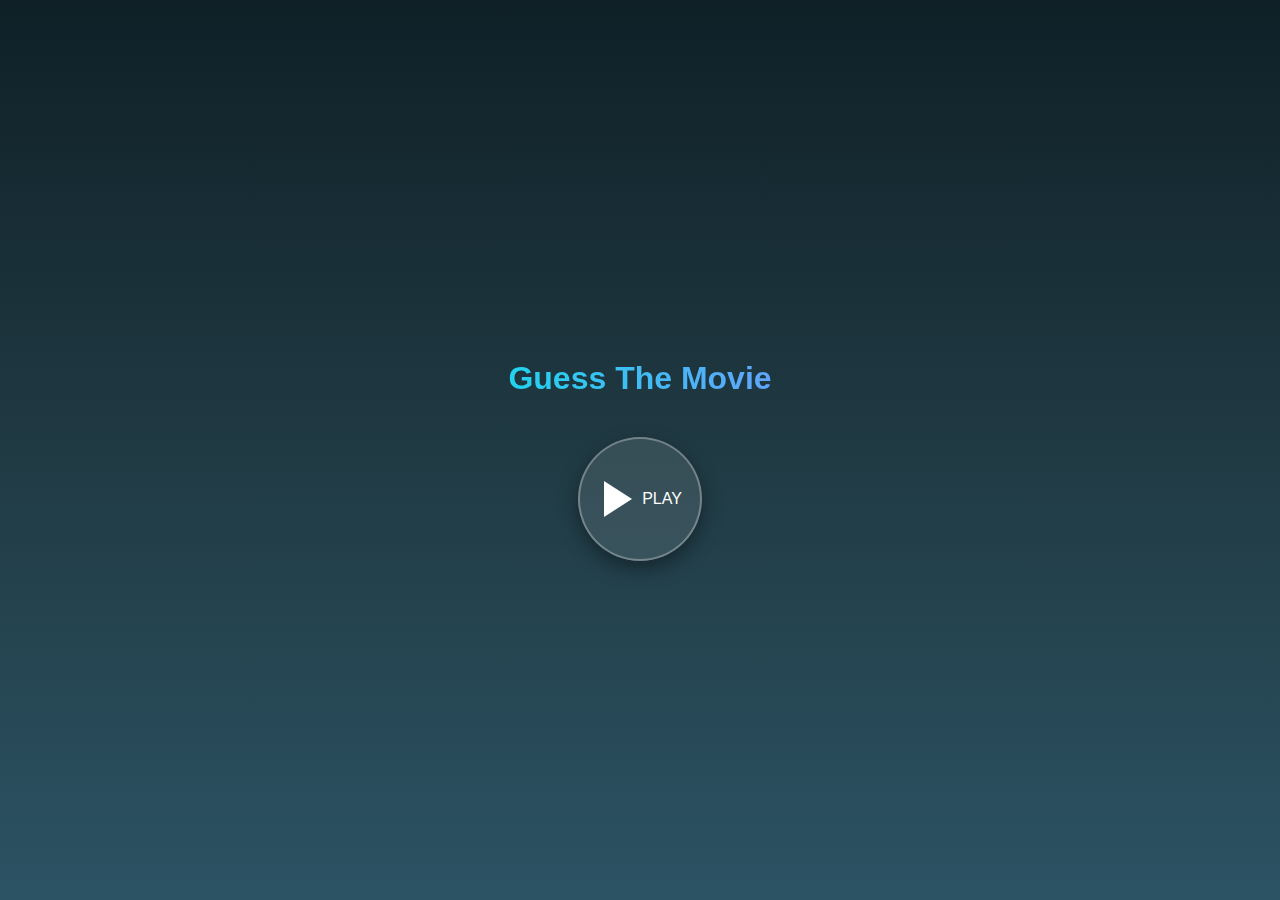
<file: index.html>
<!DOCTYPE html>
<html lang="en">
<head>
  <meta charset="UTF-8">
  <meta name="viewport" content="width=device-width, initial-scale=1.0">
  <title>Top Movie Guessing</title>
  <style>
    /* Reset & Body Styles */
    body {
      margin: 0;
      font-family: Arial, sans-serif;
      background: linear-gradient(to bottom, #0f2027, #203a43, #2c5364);
      color: white;
      display: flex;
      flex-direction: column;
      align-items: center;
      justify-content: center;
      height: 100vh;
    }

    /* App Title */
    h1 {
      margin-bottom: 40px;
      font-size: 2rem;
      background: linear-gradient(90deg, #22d3ee, #60a5fa);
      -webkit-background-clip: text;
      color: transparent;
      text-align: center;
    }

    /* Play Button Circle */
    .play-btn {
      width: 120px;
      height: 120px;
      background: rgba(255,255,255,0.1);
      border-radius: 50%;
      display: flex;
      align-items: center;
      justify-content: center;
      cursor: pointer;
      transition: transform 0.2s ease, background 0.2s ease, box-shadow 0.2s ease;
      border: 2px solid rgba(255,255,255,0.3);
      box-shadow: 0 8px 20px rgba(0,0,0,0.4);
      position: relative;
      gap: 10px;
    }

    .play-btn:hover {
      transform: scale(1.05);
      background: linear-gradient(to right,black, silver);
      box-shadow: 0 12px 25px rgba(0,0,0,0.5);
    }

    /* Triangle Symbol Inside Button */
    .play-btn::before {
      content: "";
      border-left: 28px solid white;
      border-top: 18px solid transparent;
      border-bottom: 18px solid transparent;
      margin-left: 6px; /* centers visually */
    }
  </style>
</head>
<body>

  <h1>Guess The Movie</h1>

  <!-- Play Button -->
  <div class="play-btn" id="playButton"><p>PLAY</p></div>

  <script>
    // Click event for play button
document.getElementById('playButton').addEventListener('click', () => {
  window.location.href = 'game.html';
});      // You can redirect to your game page:
      // window.location.href = 'game.html';

  </script>

</body>
</html>
</file>
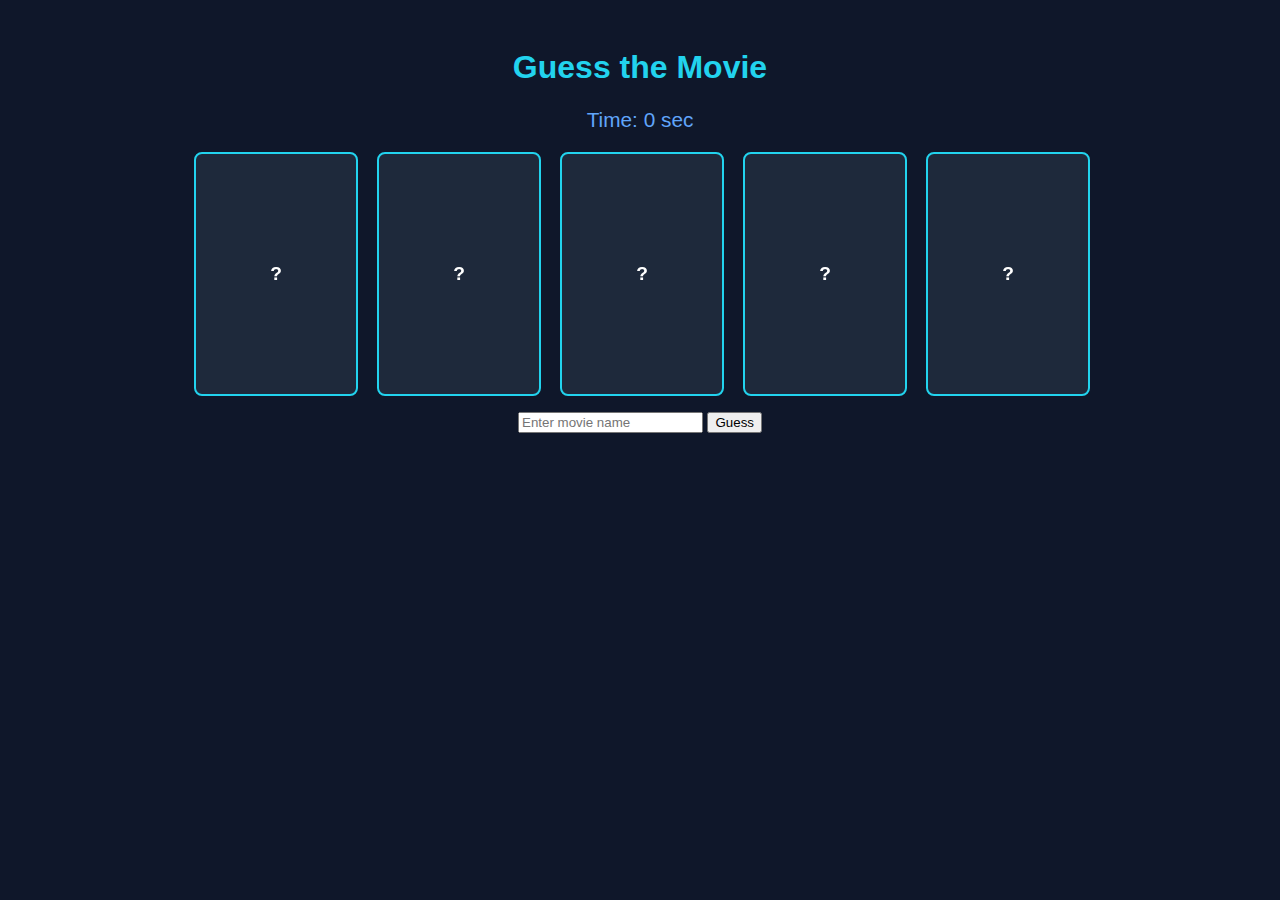
<file: game.html>
<!DOCTYPE html>
<html lang="en">
<head>
<meta charset="UTF-8">
<meta name="viewport" content="width=device-width, initial-scale=1.0">
<title>Guess the Movie</title>
<style>
  body {
    font-family: Arial, sans-serif;
    background: #0f172a;
    color: white;
    text-align: center;
    padding: 20px;
  }

  h1 { color: #22d3ee; }

  .frames {
    display: grid;
    grid-template-columns: repeat(5, 1fr);
    gap: 15px;
    margin: 20px auto;
    max-width: 900px;
  }

  .frame {
    position: relative;
    width: 160px;
    height: 240px;
    perspective: 1000px;
    cursor: pointer;
    margin: auto;
  }

  .frame-inner {
    position: relative;
    width: 100%;
    height: 100%;
    transform-style: preserve-3d;
    transition: transform 0.8s;
  }

  .frame.flipped .frame-inner {
    transform: rotateY(180deg);
  }

  .frame-front, .frame-back {
    position: absolute;
    width: 100%;
    height: 100%;
    backface-visibility: hidden;
    border: 2px solid #22d3ee;
    border-radius: 8px;
  }

  .frame-front {
    background: #1e293b;
    display: flex;
    align-items: center;
    justify-content: center;
    font-weight: bold;
    font-size: 1.2rem;
  }

  .frame-back {
    transform: rotateY(180deg);
    background-size: cover;
    background-position: center;
  }

  .timer {
    margin-top: 20px;
    font-size: 1.3rem;
    color: #60a5fa;
  }

  .result, .countdown {
    margin-top: 30px;
    font-size: 1.5rem;
    color: #facc15;
  }
</style>
</head>
<body>

<h1>Guess the Movie</h1>

<div class="timer">Time: <span id="time">0</span> sec</div>

<div class="frames" id="frameContainer"></div>

<div style="margin-top:20px;">
  <input type="text" id="guessInput" placeholder="Enter movie name">
  <button id="guessBtn">Guess</button>
</div>

<div class="result" id="result"></div>
<div class="countdown" id="countdown"></div>

<script>
let startTime = Date.now();
let timeInterval;
let flippedCount = 0;
let movieName = "Winter Soldier" // <-- change to your movie name
let movie2Name = "Captain america: winter soldier";
let movie3Name="captain america : winter solider";
let movie4Name = "captain america :winter solider";

let totalFrames = 5;

// Images for each frame
let frameImages = [
  "frame1.png",
  "frame2.png",
  "frame3.png",
  "frame4.png",
  "frame5.png"
];

// Timer update
function updateTimer() {
  let elapsed = Math.floor((Date.now() - startTime) / 1000);
  document.getElementById("time").textContent = elapsed;
}

// Start timer
timeInterval = setInterval(updateTimer, 1000);

// Create frames
const frameContainer = document.getElementById("frameContainer");
for (let i = 0; i < totalFrames; i++) {
  let frame = document.createElement("div");
  frame.className = "frame";
  frame.innerHTML = `
    <div class="frame-inner">
      <div class="frame-front">?</div>
      <div class="frame-back" style="background-image: url('${frameImages[i]}');"></div>
    </div>
  `;
  frame.addEventListener("click", () => {
    if (!frame.classList.contains("flipped")) {
      frame.classList.add("flipped");
      flippedCount++;
    }
  });
  frameContainer.appendChild(frame);
}

// Guess logic
document.getElementById("guessBtn").addEventListener("click", () => {
  let guess = document.getElementById("guessInput").value.trim();
  if (guess.toLowerCase() === movieName.toLowerCase() || guess.toLowerCase() === movie2Name.toLowerCase() || guess.toLowerCase() === movie3Name.toLowerCase() || guess.toLowerCase() === movie4Name.toLowerCase()) {
    clearInterval(timeInterval);
    let timeTaken = document.getElementById("time").textContent;
    document.getElementById("result").textContent =
      `🎉 Correct! You found it in ${timeTaken} seconds using ${flippedCount} frames.`;
    
    // Start countdown for next movie (e.g., 2 minutes)
    let countdownTime = 2 * 60; // seconds
    let countdownEl = document.getElementById("countdown");

    let cdInterval = setInterval(() => {
      let min = String(Math.floor(countdownTime / 60)).padStart(2, "0");
      let sec = String(countdownTime % 60).padStart(2, "0");
      countdownEl.textContent = `Next movie in 00:${min}:${sec} hrs`;
      countdownTime--;
      if (countdownTime < 0) {
        clearInterval(cdInterval);
        countdownEl.textContent = "Next movie is ready!";
      }
    }, 1000);
  } else {
    document.getElementById("result").textContent = "❌ Wrong guess, try again!";
  }
});
</script>

</body>
</html>
</file>
